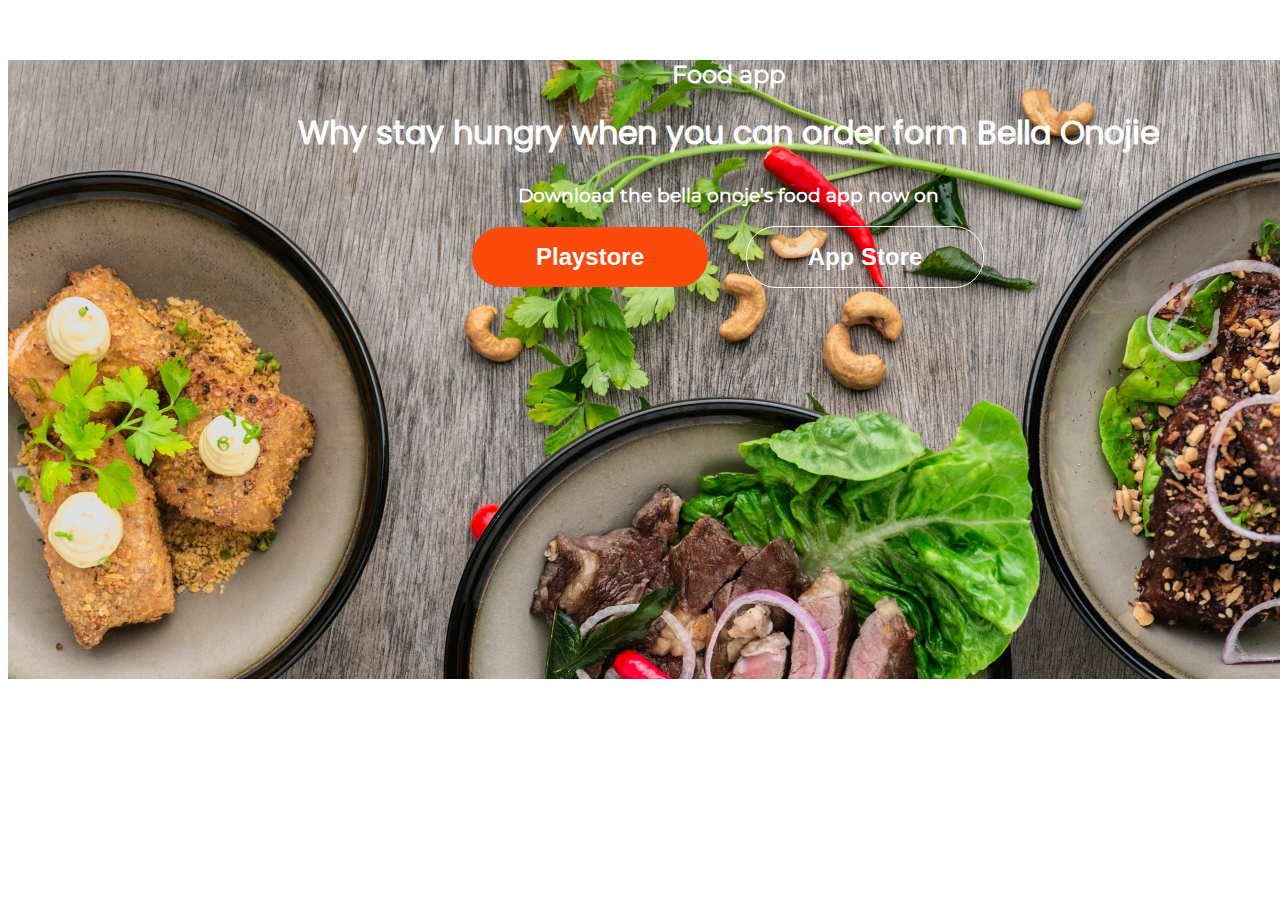
<file: index.html>
<!DOCTYPE html>
<html lang="pt-br">

<head>

    <meta charset="UTF-8">
    <meta http-equiv="X-UA-Compatible" content="IE=edge">
    <meta name="viewport" content="width=device-width, initial-scale=1.0">
    <link rel="stylesheet" type="text/css" href="style.css">
    <title>Botão</title>

</head>

<body>

    <div class="container">
        <h2>Food app</h2>

        <h1>Why stay hungry when you can order form Bella Onojie</h1>

        <h3>Download the bella onoje’s food app now on</h3>

        <a class="botao" href="https://play.google.com/store">Playstore </a>
        <a class="botao app" href="https://www.apple.com/br/app-store/">App Store</a>
    </div>


</body>

</html>
</file>
<file: style.css>
@font-face {
    font-family: Poppins;
    src: url('fonts/poppins/Poppins-Regular.ttf');
}

@font-face {
    font-family: Montserrat;
    src: url('fonts/montserrat/Montserrat-Regular.ttf');
}

body{
    font-family: Montserrat;
}
header{
   
    height: 100px;
}
.botao {
    color: white;
    background-color:  #FA4A0C;
    border-radius: 30px;
    font-size: 24px;
    color: white;
    text-decoration: none;
    padding:16px 0px;
    width: 236px;
    font-family: Arial, Helvetica, sans-serif;
    font-weight: bold;
    display: inline-block;
    text-align:center;
}

.app {
    border: 1px solid white;
    background-color: transparent;
    margin-left: 34px;
}
h2{
    margin-top: 60px;
}
h1{
    font-family: 'Poppins';
    margin-top: 17px;
    margin-bottom: 27px;
}

.container h1, .container h2, .container h3{
    text-align: center;
    color: white;
  
}

.container {
    background-color: black;
    background-image: url("images/banner.jpg");
    background-size: cover;
    width: 1440px;
    height: 619px;
    text-align: center;
}
</file>
